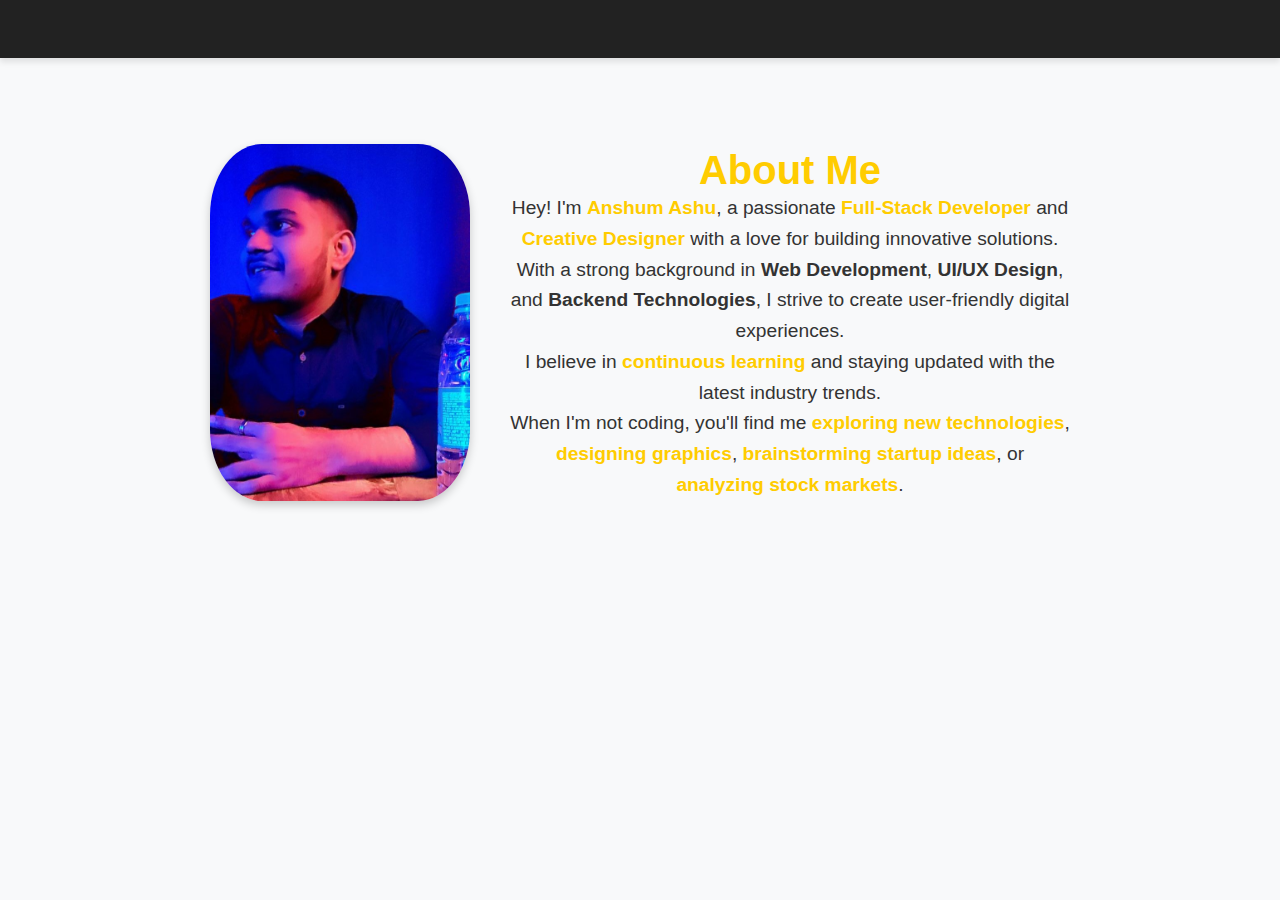
<file: about.html>
<!DOCTYPE html>
<html lang="en">
<head>
    <meta charset="UTF-8">
    <meta name="viewport" content="width=device-width, initial-scale=1.0">
    <title>About Me</title>
    <link rel="stylesheet" href="style.css">
</head>
<body>
    <header class="header">
        <a href="index.html" class="logo">Portfolio</a>
        <nav class="navbar">
            <a href="index.html">Home</a>
            <a href="about.html" class="active">About</a>
            <a href="skills.html">Skills</a>
            <a href="contact.html">Contact</a>
        </nav>
    </header>

    <section class="about-container">
        <div class="about-image">
            <img src="ashuimg.jpg" alt="Anshum Ashu">
        </div>
        <div class="about-content">
            <h1>About Me</h1>
            <p>Hey! I'm <span class="highlight">Anshum Ashu</span>, a passionate <span class="highlight">Full-Stack Developer</span> and <span class="highlight">Creative Designer</span> with a love for building innovative solutions.</p>
            <p>With a strong background in <b>Web Development</b>, <b>UI/UX Design</b>, and <b>Backend Technologies</b>, I strive to create user-friendly digital experiences.</p>
            <p>I believe in <span class="highlight">continuous learning</span> and staying updated with the latest industry trends.</p>
            <p>When I'm not coding, you'll find me <span class="highlight">exploring new technologies</span>, <span class="highlight">designing graphics</span>, <span class="highlight">brainstorming startup ideas</span>, or <span class="highlight">analyzing stock markets</span>.</p>
        </div>
    </section>
</body>
</html>
</file>
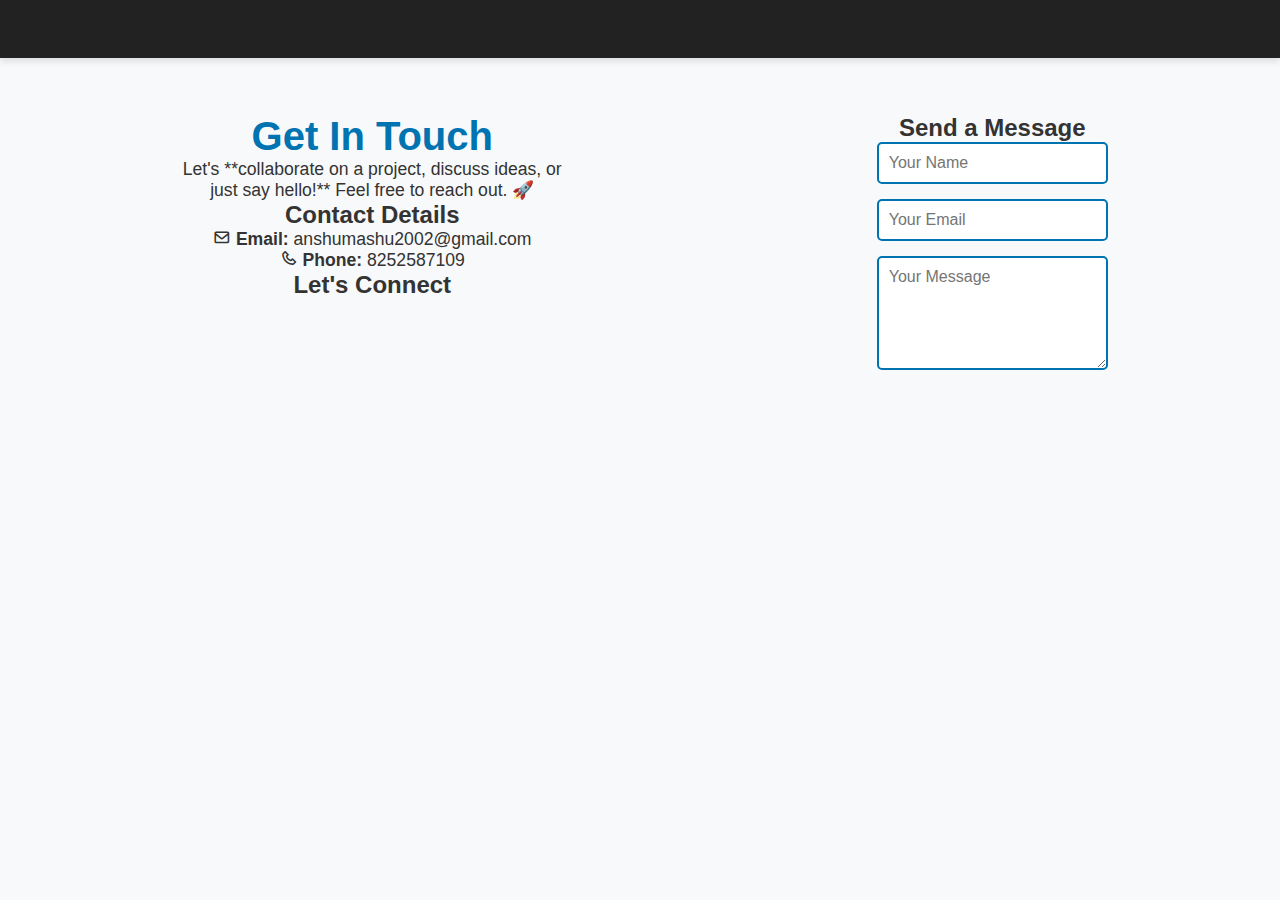
<file: contact.html>
<!DOCTYPE html>
<html lang="en">
<head>
    <meta charset="UTF-8">
    <meta name="viewport" content="width=device-width, initial-scale=1.0">
    <title>Contact Me</title>
    <link rel="stylesheet" href="style.css">
    <link href="https://unpkg.com/boxicons@2.1.4/css/boxicons.min.css" rel="stylesheet">
</head>
<body>

    <header class="header">
        <a href="index.html" class="logo">Portfolio</a>
        <nav class="navbar">
            <a href="index.html">Home</a>
            <a href="about.html">About</a>
            <a href="skills.html">Skills</a>
            <a href="contact.html" class="active">Contact</a>
        </nav>
    </header>

    <section class="contact-container">
        <div class="contact-info">
            <h1>Get In Touch</h1>
            <p>Let's **collaborate on a project, discuss ideas, or just say hello!** Feel free to reach out. 🚀</p>

            <h2>Contact Details</h2>
            <p><i class="bx bx-envelope"></i> <strong>Email:</strong> anshumashu2002@gmail.com</p>
            <p><i class="bx bx-phone"></i> <strong>Phone:</strong> 8252587109</p>

            <h2>Let's Connect</h2>
            <div class="social-media">
                <a href="https://www.linkedin.com/in/anshum-a-079b9825a" target="_blank" class="social-btn"><i class="bx bxl-linkedin"></i></a>
                <a href="https://github.com/" target="_blank" class="social-btn"><i class="bx bxl-github"></i></a>
                <a href="mailto:anshumashu2002@gmail.com" class="social-btn"><i class="bx bx-envelope"></i></a>
            </div>
        </div>

        <div class="contact-form">
            <h2>Send a Message</h2>
            <form action="mailto:anshumashu2002@gmail.com" method="post" enctype="text/plain">
                <input type="text" name="name" placeholder="Your Name" required>
                <input type="email" name="email" placeholder="Your Email" required>
                <textarea name="message" placeholder="Your Message" rows="5" required></textarea>
                <button type="submit" class="btn">Send Message</button>
            </form>
        </div>
    </section>

</body>
</html>
</file>
<file: style.css>
/* Global Styles */
* {
    margin: 0;
    padding: 0;
    box-sizing: border-box;
    font-family: 'Lucida Sans', 'Lucida Sans Regular', 'Lucida Grande', 'Lucida Sans Unicode', Geneva, Verdana, sans-serif;
}

body {
    background-color: black;
    color: white;
}

/* Header */
.header {
    position: fixed;
    top: 0;
    left: 0;
    width: 100%;
    padding: 20px 10%;
    background: transparent;
    display: flex;
    justify-content: space-between;
    align-items: center;
    z-index: 100;
}

.logo {
    font-size: 25px;
    color: white;
    text-decoration: none;
    font-weight: 600;
    cursor: pointer;
    opacity: 0;
    animation: slideRight 1s ease forwards;
}

.navbar a {
    font-size: 18px;
    color: white;
    text-decoration: none;
    font-weight: 500;
    margin-left: 35px;
    transition: .3s;
    opacity: 0;
    animation: slideTop 1s ease forwards;
    animation-delay: calc(.2s * var(--i));
}

.navbar a:hover,
.navbar a.active {
    color: rgb(51, 116, 116);
}

/* Home Section */
.home {
    position: relative;
    width: 100%;
    height: 100vh;
    display: flex;
    justify-content: space-between;
    align-items: center;
    padding: 70px 10% 0;
}

.home-content {
    max-width: 600px;
}

.home-content h1 {
    font-size: 56px;
    font-weight: 700;
    margin: -3px 0;
    opacity: 0;
    animation: slideRight 1s ease forwards;
    animation-delay: 1s;
}

.home-content h3 {
    font-size: 32px;
    font-weight: 700;
    opacity: 0;
    animation: slideBottom 1s ease forwards;
    animation-delay: .7s;
}

.home-content h3:nth-of-type(2) {
    margin-bottom: 30px;
    animation: slideTop 1s ease forwards;
    animation-delay: .7s;
}

.home-content h3 span {
    color: rgb(40, 137, 158);
}

.home-content p {
    font-weight: 400;
    font-size: 30px;
    opacity: 0;
    animation: slideLeft 1s ease forwards;
    animation-delay: 2s;
}

.home-img {
    display: flex;
    justify-content: center;
    align-items: center;
}

.home-img img {
    width: 400px;
    height: 400px;
    border-radius: 50%;
    object-fit: cover;
    border: 5px solid white;
    box-shadow: 0 0 10px rgba(0, 0, 0, 0.2);
}

/* Social Media */
.social-media a {
    display: inline-flex;
    justify-content: center;
    align-items: center;
    width: 40px;
    height: 40px;
    background: transparent;
    border: 2px solid rgb(87, 199, 199);
    border-radius: 50%;
    font-size: 20px;
    color: rgb(40, 137, 158);
    text-decoration: none;
    box-shadow: 0 0 20px rgb(70, 156, 156);
    margin: 30px 14px 30px 0;
    transition: .5s ease;
    opacity: 0;
    animation: slideLeft 1s ease forwards;
    animation-delay: calc(.2s * var(--i));
    margin: 30px 10px 30px 0; 
}

/* Button */
.btn {
    display: inline-block;
    padding: 12px 28px;
    background-color: rgb(40, 137, 158);
    border-radius: 40px;
    box-shadow: 0 0 10px rgb(40, 137, 158);
    text-decoration: none;
    color: black;
    letter-spacing: 1px;
    font-weight: 400;
    opacity: 0;
    animation: slideTop 1s ease forwards;
    animation-delay: 2s;
}

/* Animations */
@keyframes slideLeft {
    0% {
        transform: translateX(100px);
        opacity: 0;
    }
    100% {
        transform: translateX(0);
        opacity: 1;
    }
}

@keyframes slideRight {
    0% {
        transform: translateX(-100px);
        opacity: 0;
    }
    100% {
        transform: translateX(0);
        opacity: 1;
    }
}

@keyframes slideTop {
    0% {
        transform: translateY(100px);
        opacity: 0;
    }
    100% {
        transform: translateY(0);
        opacity: 1;
    }
}

@keyframes slideBottom {
    0% {
        transform: translateY(100px);
        opacity: 0;
    }
    100% {
        transform: translateY(0);
        opacity: 1;
    }
}

@keyframes zoomIn {
    0% {
        transform: scale(0);
        opacity: 0;
    }
    100% {
        transform: scale(1);
        opacity: 1;
    }
}
/* --------------------------------------------------about section---------------------------------------------*/
body {
    font-family: 'Poppins', sans-serif;
    background: black;
    color: white;
    margin: 0;
    padding: 0;
}

.about-container {
    display: flex;
    align-items: center;
    justify-content: center;
    padding: 60px 20px;
    text-align: center;
    flex-wrap: wrap;
}

.about-image {
    flex: 1;
    max-width: 300px;
    padding: 20px;
}

.about-image img {
    width: 100%;
    border-radius: 20%;
    box-shadow: 0 4px 10px rgba(0, 0, 0, 0.2);
    transition: transform 0.3s;
}

.about-image img:hover {
    transform: scale(1.05);
}

.about-content {
    flex: 2;
    max-width: 600px;
    padding: 20px;
}

.about-content h1 {
    font-size: 2.5rem;
    color: #ffcc00;
}

.about-content p {
    font-size: 1.2rem;
    line-height: 1.6;
}

.highlight {
    color: #ffcc00;
    font-weight: bold;
}


/*-------------------------------------------------skill----------------------------------------------*/

/* General Styles */
body {
    font-family: 'Poppins', sans-serif;
    margin: 0;
    padding: 0;
    background-color: #f4f4f4;
    color: #333;
}

/* Header Styling */
.header {
    display: flex;
    justify-content: space-between;
    align-items: center;
    padding: 15px 5%;
    background: #222;
    box-shadow: 0 4px 6px rgba(0, 0, 0, 0.1);
}

.logo {
    font-size: 24px;
    font-weight: bold;
    color: #fff;
    text-decoration: none;
}

.navbar a {
    color: #ddd;
    text-decoration: none;
    padding: 10px 15px;
    font-weight: 500;
    transition: 0.3s;
}

.navbar a:hover, .navbar .active {
    color: #00bcd4;
}

/* Skills Section */
.content {
    max-width: 900px;
    margin: 50px auto;
    padding: 40px;
    background: #fff;
    border-radius: 10px;
    box-shadow: 0 4px 10px rgba(0, 0, 0, 0.1);
    text-align: center;
}

.content h1 {
    font-size: 32px;
    color: #222;
    margin-bottom: 20px;
}

/* Skills Grid */
.skills-container {
    display: grid;
    grid-template-columns: repeat(auto-fit, minmax(250px, 1fr));
    gap: 20px;
    margin-top: 20px;
}

/* Skill Card */
.skill-card {
    background: #fff;
    padding: 20px;
    border-radius: 10px;
    box-shadow: 0 4px 8px rgba(0, 0, 0, 0.1);
    text-align: center;
    transition: transform 0.3s ease, box-shadow 0.3s ease;
}

.skill-card:hover {
    transform: translateY(-5px);
    box-shadow: 0 6px 12px rgba(185, 174, 174, 0.15);
}

/* Icons */
.skill-icon {
    font-size: 40px;
    color: #00bcd4;
    margin-bottom: 10px;
}

/* Responsive */
@media (max-width: 768px) {
    .content {
        width: 90%;
        padding: 20px;
    }
}



/*--------------------------------------------------contact--------------------------------------------------*/


body {
    font-family: 'Poppins', sans-serif;
    background-color: #f8f9fa;
    color: #333;
    margin-top: 4rem;
}

.contact-container {
    display: flex;
    flex-wrap: wrap;
    justify-content: space-around;
    padding: 50px 20px;
    text-align: center;
}

.contact-info {
    max-width: 400px;
}

.contact-info h1 {
    font-size: 2.5rem;
    color: #0073b1;
}

.contact-info p {
    font-size: 1.1rem;
}

.social-media {
    display: flex;
    justify-content: center;
    gap: 15px;
    margin-top: 15px;
}

.social-btn {
    font-size: 2rem;
    color: #333;
    transition: 0.3s;
}

.social-btn:hover {
    color: #0073b1;
    transform: scale(1.2);
}

.contact-form {
    max-width: 400px;
    text-align: center;
}

.contact-form form {
    display: flex;
    flex-direction: column;
    gap: 15px;
}

.contact-form input, .contact-form textarea {
    width: 100%;
    padding: 10px;
    border: 2px solid #0073b1;
    border-radius: 5px;
    font-size: 1rem;
}

.contact-form .btn {
    background-color: #0073b1;
    color: #fff;
    padding: 10px;
    border: none;
    cursor: pointer;
    font-size: 1rem;
}

.contact-form .btn:hover {
    background-color: #005b8a;
}
</file>
